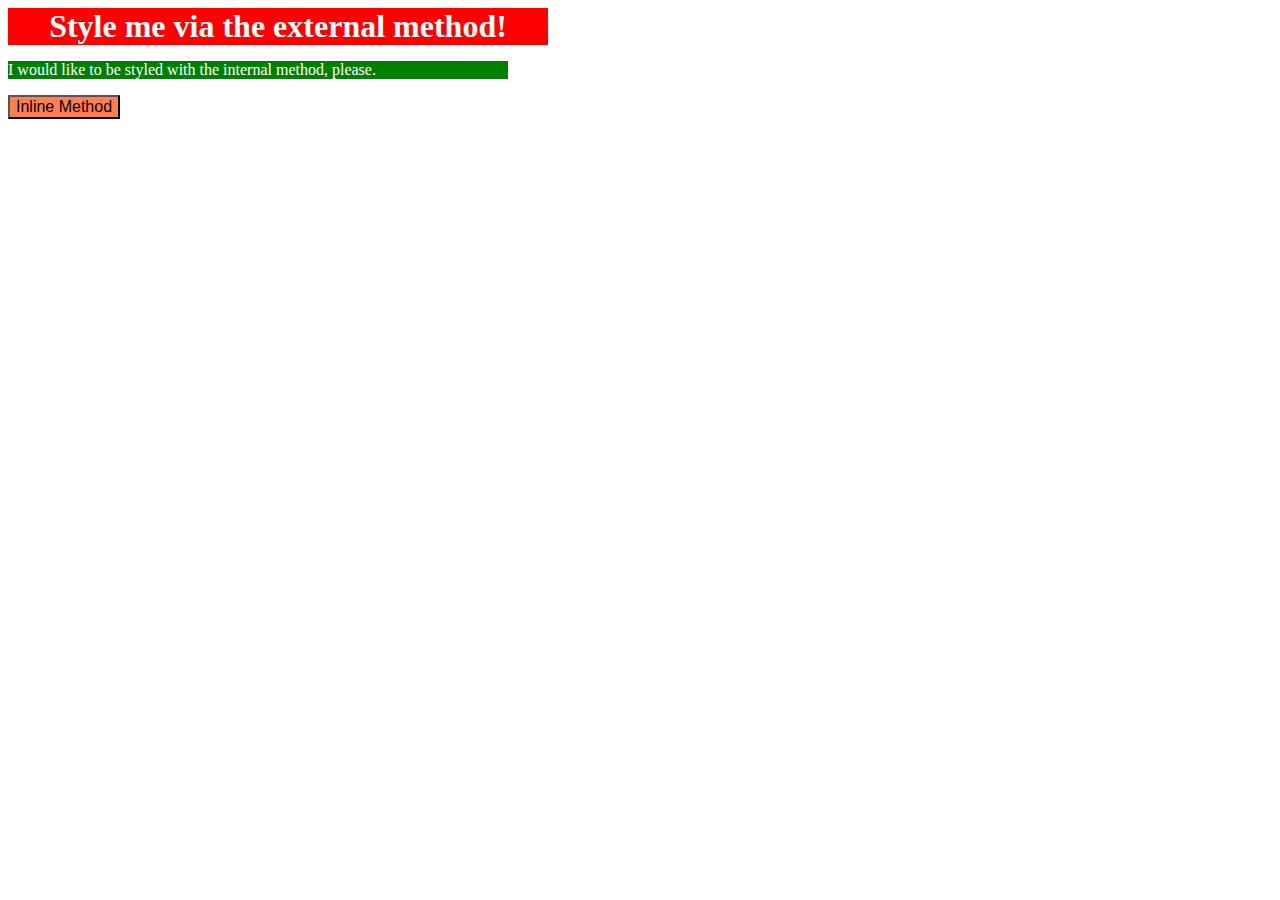
<file: CSS-Basics/Exercise-1/index.html>
<!DOCTYPE html>
<html lang="en">
<head>
  <meta charset="UTF-8">
  <meta http-equiv="X-UA-Compatible" content="IE=edge">
  <meta name="viewport" content="width=device-width, initial-scale=1.0">
  <title>Methods for Adding CSS</title>
  <link rel="stylesheet" href="style.css">
  <style>
    p {
        background-color: green;
        font-size: 16px;
        color:white;
        width: 500px;
    }
  </style>
</head>
<body>
  <div>Style me via the external method!</div>
  <p>I would like to be styled with the internal method, please.</p>
  <button style="
    background-color: coral;
    font-size: 16px;
  ">Inline Method</button>
</body>
</html>
</file>
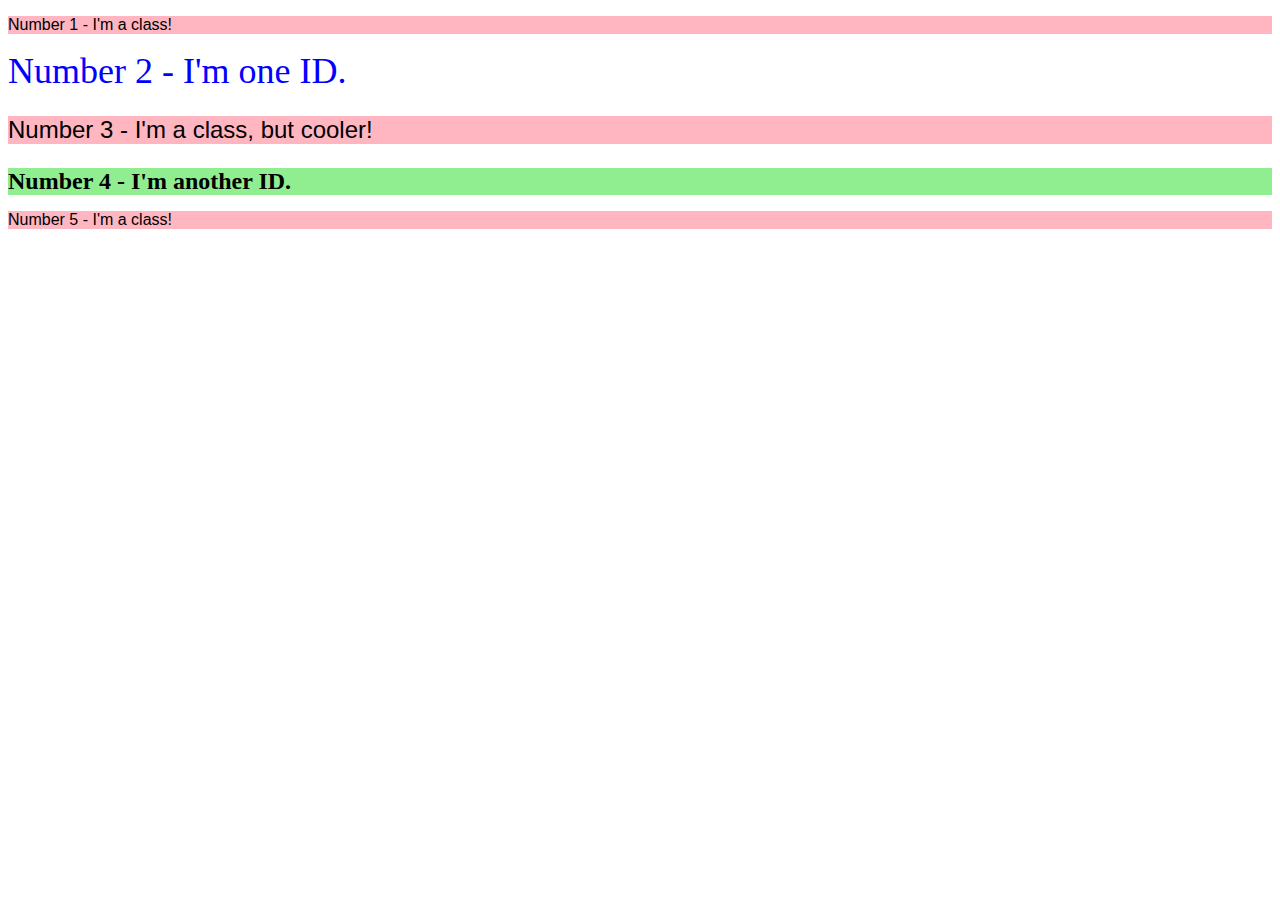
<file: CSS-Basics/Exercise-2/index.html>
<!DOCTYPE html>
<html lang="en">
<head>
  <meta charset="UTF-8">
  <meta http-equiv="X-UA-Compatible" content="IE=edge">
  <meta name="viewport" content="width=device-width, initial-scale=1.0">
  <title>Class and ID Selectors</title>
  <link rel="stylesheet" href="style.css">
</head>
<body>
  <p class="cl1">Number 1 - I'm a class!</p>
  <div id="one">Number 2 - I'm one ID.</div>
  <p class="cl1">Number 3 - I'm a class, but cooler!</p>
  <div id="two">Number 4 - I'm another ID.</div>
  <p class="cl1">Number 5 - I'm a class!</p>
</body>
</html>
</file>
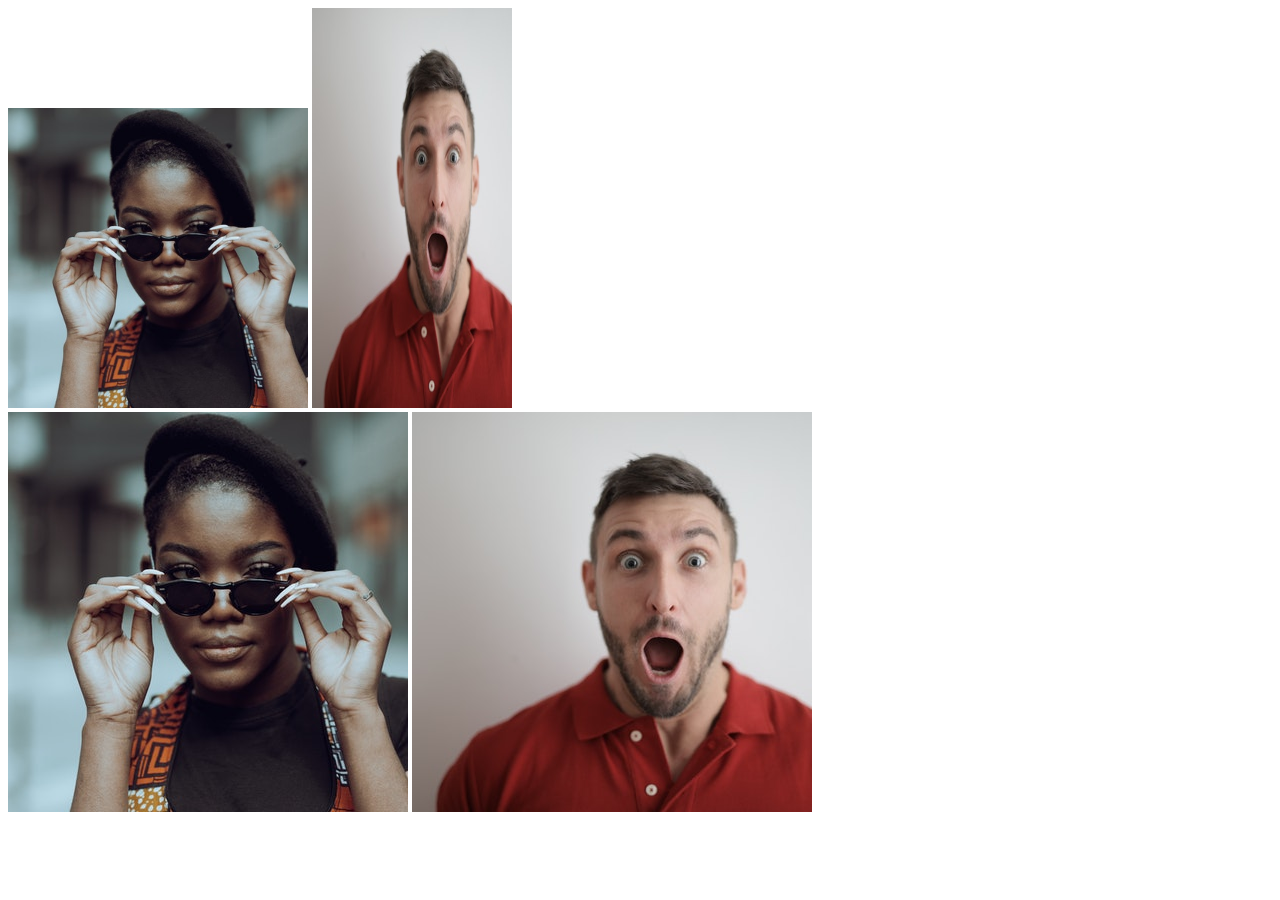
<file: CSS-Basics/Exercise-4/index.html>
<!DOCTYPE html>
<html lang="en">
<head>
  <meta charset="UTF-8">
  <meta http-equiv="X-UA-Compatible" content="IE=edge">
  <meta name="viewport" content="width=device-width, initial-scale=1.0">
  <title>Chaining Selectors</title>
  <link rel="stylesheet" href="style.css">
</head>
<body>
  <!-- Use the classes BELOW this line -->
  <div>
    <img class="avatar proportioned" src="pexels-katho-mutodo-8434791.jpeg" alt="">
    <img class="avatar distorted" src="pexels-andrea-piacquadio-3777931.jpeg" alt="">
  </div>
  <!-- Use the classes ABOVE this line -->
  <div>
    <img class="original proportioned" src="./pexels-katho-mutodo-8434791.jpeg" alt="">
    <img class="original distorted" src="./pexels-andrea-piacquadio-3777931.jpeg" alt="">
  </div>
</body>
</html>
</file>
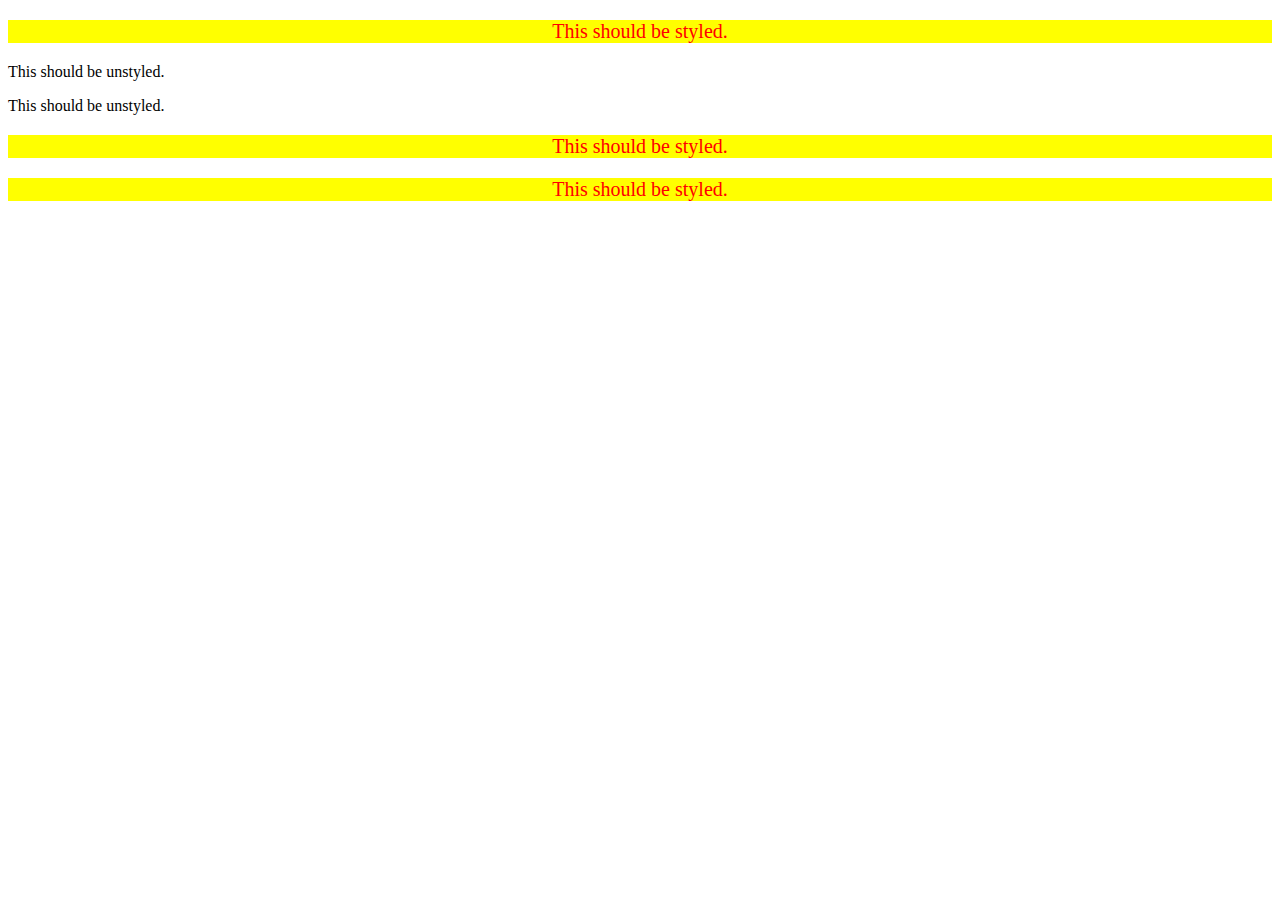
<file: CSS-Basics/Exercise-5/index.html>
<!DOCTYPE html>
<html lang="en">
<head>
  <meta charset="UTF-8">
  <meta http-equiv="X-UA-Compatible" content="IE=edge">
  <meta name="viewport" content="width=device-width, initial-scale=1.0">
  <title>Descendant Combinator</title>
  <link rel="stylesheet" href="style.css">
</head>
<body>
  <div class="container">
    <p class="text">This should be styled.</p>
  </div>
  <p class="text">This should be unstyled.</p>
  <p class="text">This should be unstyled.</p>
  <div class="container">
    <p class="text">This should be styled.</p>
    <p class="text">This should be styled.</p>
  </div>
</body>
</html>
</file>
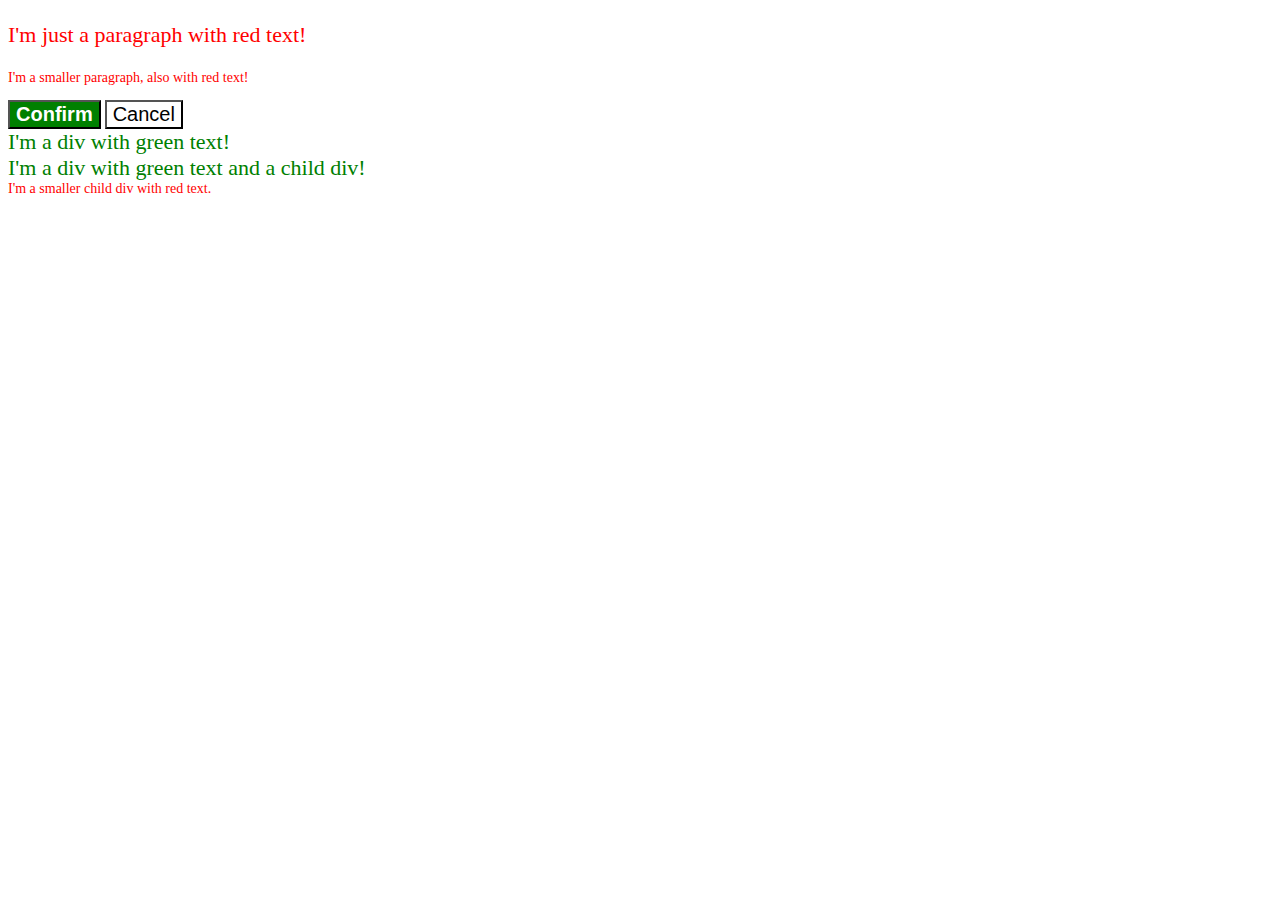
<file: CSS-Basics/Exercise-6/index.html>
<!DOCTYPE html>
<html lang="en">
<head>
  <meta charset="UTF-8">
  <meta http-equiv="X-UA-Compatible" content="IE=edge">
  <meta name="viewport" content="width=device-width, initial-scale=1.0">
  <title>Fix the Cascade</title>
  <link rel="stylesheet" href="style.css">
</head>
<body>
  <p class="para">I'm just a paragraph with red text!</p>
  <p class="para small-para">I'm a smaller paragraph, also with red text!</p>

  <button id="confirm-button" class="button confirm">Confirm</button>
  <button id="cancel-button" class="button cancel">Cancel</button>

  <div class="text">I'm a div with green text!</div>
  <div class="text">I'm a div with green text and a child div!
    <div class="text child">I'm a smaller child div with red text.</div>
  </div>
</body>
</html>
</file>
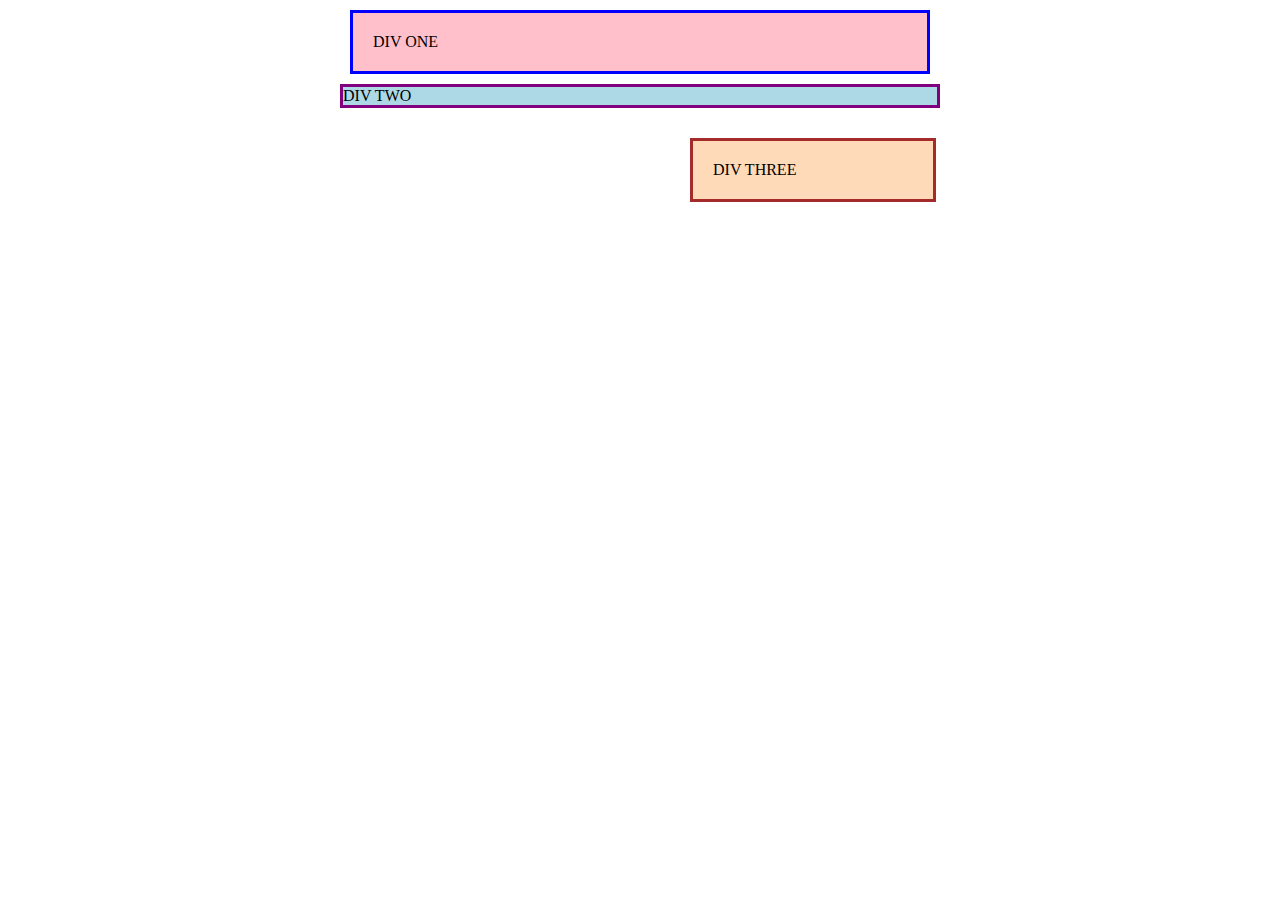
<file: CSS-Basics/Exercise-7/index.html>
<!DOCTYPE html>
<html lang="en">
<head>
  <meta charset="UTF-8">
  <meta http-equiv="X-UA-Compatible" content="IE=edge">
  <meta name="viewport" content="width=device-width, initial-scale=1.0">
  <title>Margin and Padding exercise</title>
  <link rel="stylesheet" href="style.css">
</head>
<body>
  <div class="one">
    DIV ONE
  </div>
  <div class="two">
    DIV TWO
  </div>
  <div class="three">
    DIV THREE
  </div>
</body>
</html>
</file>
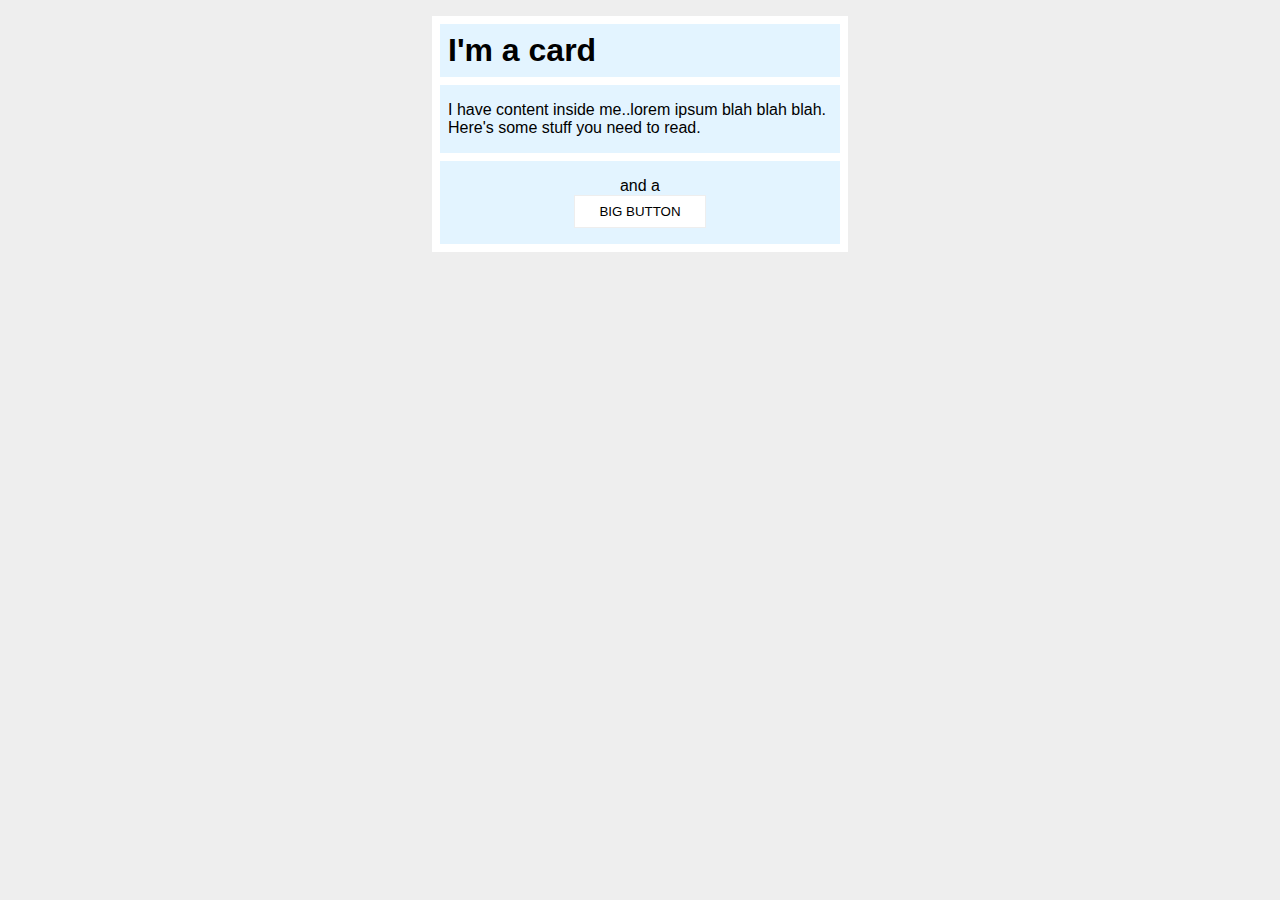
<file: CSS-Basics/Exercise-8/index.html>
<!DOCTYPE html>
<html lang="en">
<head>
  <meta charset="UTF-8">
  <meta http-equiv="X-UA-Compatible" content="IE=edge">
  <meta name="viewport" content="width=device-width, initial-scale=1.0">
  <title>Margin and Padding exercise 2</title>
  <link rel="stylesheet" href="style.css">
</head>
<body>
  <div class="card">
    <h1 class="title">I'm a card</h1>
    <div class="content">I have content inside me..lorem ipsum blah blah blah. Here's some stuff you need to read.</div>
    <div class="button-container">and a <button>BIG BUTTON</button></div>
  </div>
</body>
</html>
</file>
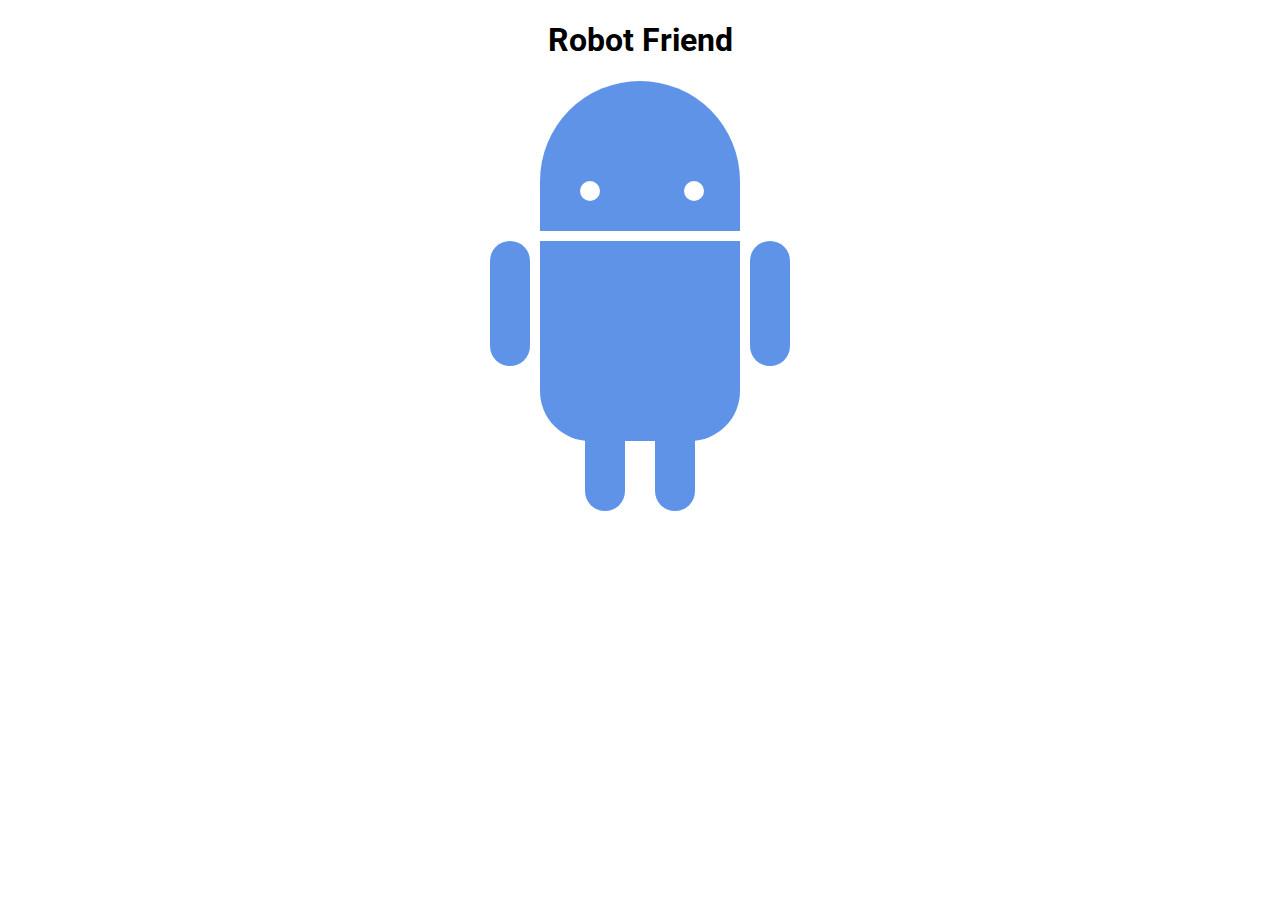
<file: css-intermediate/robot/index.html>
<!DOCTYPE html>
<html>
<head>
    <title>RoboPage</title>
    <link rel="stylesheet" type="text/css" href="style.css">
    <link href="https://fonts.googleapis.com/css?family=Roboto" rel="stylesheet">
</head>
<body>
    <h1>Robot Friend</h1>
    <div class="robots">
        <div class="android"> 
            <div class="head"> 
                <div class="eyes"> 
                    <div class="left_eye"></div> 
                    <div class="right_eye"></div>
                </div> 
            </div> 
            <div class="upper_body"> 
                <div class="left_arm"></div> 
                <div class="torso"></div> 
                <div class="right_arm"></div> 
            </div> 
            <div class="lower_body"> 
                <div class="left_leg"></div> 
                <div class="right_leg"></div> 
            </div> 
        </div>
    </div>
</body>
</html>
</file>
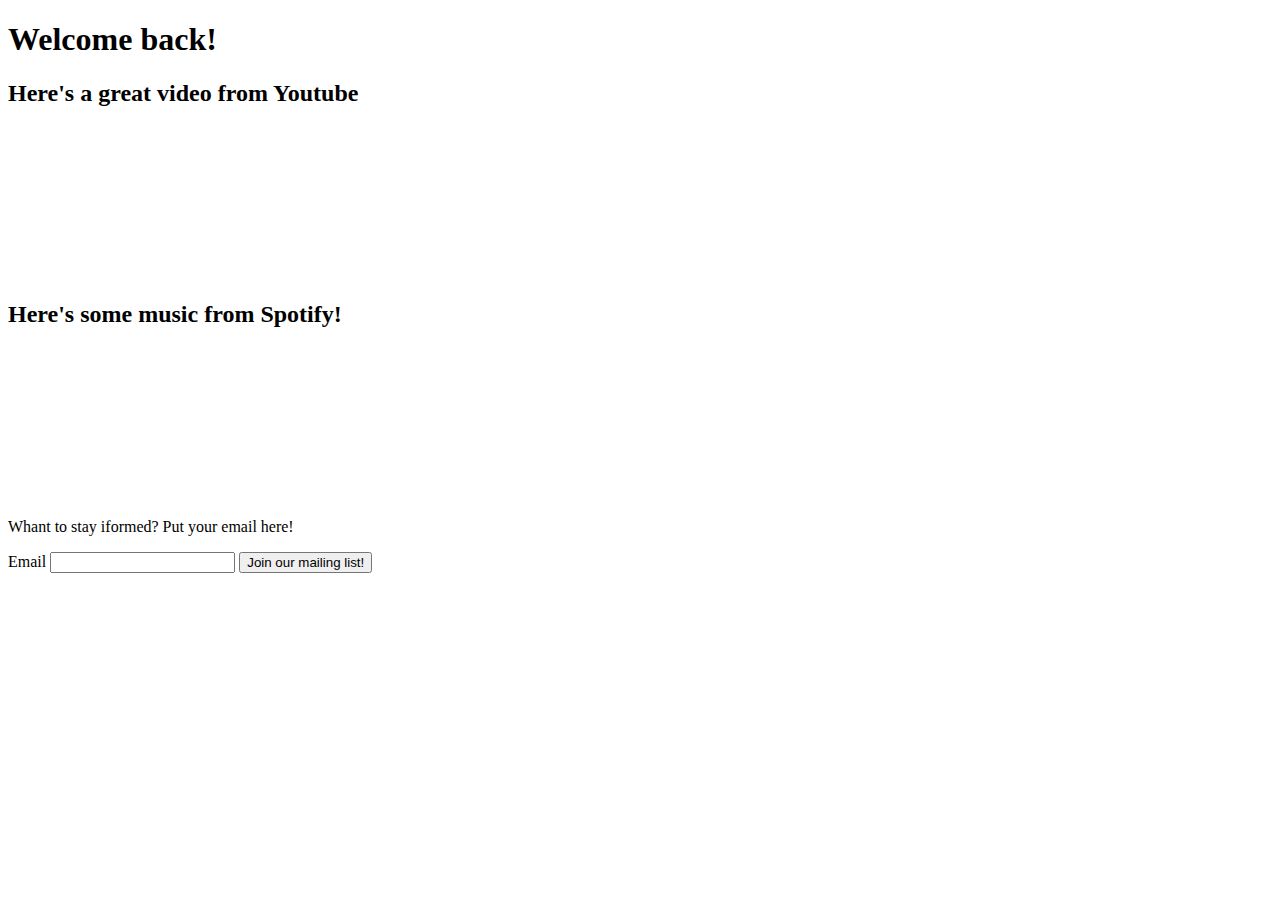
<file: html-intermediate/media.html>
<!DOCTYPE html>
<html lang="en">
<head>
    <meta charset="UTF-8">
    <meta http-equiv="X-UA-Compatible" content="IE=edge">
    <meta name="viewport" content="width=device-width, initial-scale=1.0">
    <title>Exercise 3</title>
</head>
<body>
    <atricle>
        <h1>Welcome back!</h1>
        <h2>Here's a great video from Youtube</h2>
        <iframe src="https://www.youtube.com/watch?v=xuqTrNpmix0&t" frameborder="0"></iframe>
    </atricle>
    <atricle>
        <h2>Here's some music from Spotify!</h2>
        <iframe src="https://embed.spotify.com/?uri=spotify:track:5JunxkcjfCYcY7xJ29tLai" frameborder="0"></iframe>
    </atricle>
    <article>
        <p>Whant to stay iformed? Put your email here!</p>
        <form action="#">
            <label for="email">Email</label>
            <input type="email" name="email" id="email">
            <input type="submit" value="Join our mailing list!">
        </form>
    </article>
    <article>
        <video src="https://youtu.be/xuqTrNpmix0"></video>
    </article>
</body>
</html>
</file>
<file: CSS-Basics/Exercise-1/style.css>
div {
    background-color: red;
    width: 500px;
    text-align: center;
    color: white;
    font-size: 32px;
    padding: 0px 20px;
    font-weight: bold;
    text-align: center;
}
</file>
<file: CSS-Basics/Exercise-2/style.css>
.cl1 {
    background-color: lightpink;
    font-family: Veranda, DejaVu, sans-serif;
}
#one {
    color: blue;
    font-size: 36px;
}
p:nth-child(3) {
    font-size: 24px;
}
#two {
    background-color: lightgreen;
    font-weight: bold;
    font-size: 24px;
}
</file>
<file: CSS-Basics/Exercise-4/style.css>
.avatar.proportioned {
    height: auto;
    width: 300px;
  }
  
  .avatar.distorted {
    height: 400px;
    width: 200px;
  }
</file>
<file: CSS-Basics/Exercise-5/style.css>
div p {
    background-color: yellow;
    color: red;
    font-size: 20px;
    text-align: center;
}
</file>
<file: CSS-Basics/Exercise-6/style.css>
.para,
.small-para {
  color: hsl(0, 100%, 50%);
}
.para {
  font-size: 22px;
}
.small-para {
    font-size: 14px;
  }

.button {
  background-color: rgb(255, 255, 255);
  color: rgb(0, 0, 0);
  font-size: 20px;
}
.confirm {
    background: green;
    color: white;
    font-weight: bold;
  } 

div.text {
  color: green;
  font-size: 22px;
}

div.child {
    color: red;
    font-size: 14px;
  }
</file>
<file: CSS-Basics/Exercise-7/style.css>
body {
    max-width: 600px;
    margin: 0 auto;
  }
  
  .one {
    background: pink;
    border: 3px solid blue;
    /* CHANGE ME */
    padding: 20px;
    margin: 10px;
  }
  
  .two {
    background: lightblue;
    border: 3px solid purple;
    /* CHANGE ME */
    margin-bottom: 30px;
  }
  
  .three {
    background: peachpuff;
    border: 3px solid brown;
    width: 200px;
    /* CHANGE ME */
    padding: 20px;
    margin-left: 350px;
  }
</file>
<file: CSS-Basics/Exercise-8/style.css>
body {
    background: #eee;
    font-family: sans-serif;
  }
  
  .card {
    width: 400px;
    background: #fff;
    margin: 16px auto;
    padding: 8px;
  }
  .title, .content, .button-container {
    box-sizing: border-box;
    width: 100%;
  }

  .title {
    background: #e3f4ff;
    padding: 8px;
    margin: 0px;
  }
  
  .content {
    background: #e3f4ff;
    padding: 16px 8px;
    margin: 8px 0px;
    font-size: 16px;
  }
  
  .button-container {
    background: #e3f4ff;
    text-align: center;
    padding: 16px 8px;
  }
  
  button {
    display: block;
    background: white;
    border: 1px solid #eee;
    margin: auto;
    padding: 8px 24px;
  }
</file>
<file: css-intermediate/robot/style.css>
h1 {
    text-align: center;
    font-family: 'Roboto', sans-serif;
}

.head, 
.left_arm, 
.torso, 
.right_arm, 
.left_leg, 
.right_leg {
     background-color: #5f93e8;
}

.head { 
    width: 200px; 
    margin: 0 auto; 
    height: 150px; 
    border-radius: 200px 200px 0 0; 
    margin-bottom: 10px;
} 

.eyes {
    display: inline-block;
}

.head:hover {
    width: 300px;
    transition: 1s ease-in-out;
}

.upper_body { 
    width: 300px; 
    height: 150px;
    display: flex;
    margin: 0 auto;


} 

.left_arm, .right_arm { 
    width: 40px; 
    height: 125px;
    border-radius: 100px; 
} 

.left_arm { 
    margin-right: 10px; 
} 

.right_arm { 
    margin-left: 10px; 
} 

.torso { 
    width: 200px; 
    height: 200px;
    border-radius: 0 0 50px 50px; 
} 

.lower_body { 
    width: 200px; 
    height: 200px;
    /* This is another useful property. Hmm what do you think it does?*/
    margin: 0 auto;
    display: flex;

} 

.left_leg, .right_leg { 
    width: 40px; 
    height: 120px;
    border-radius: 0 0 100px 100px; 
} 

.left_leg { 
    margin-left: 45px; 
} 

.left_leg:hover {
    -webkit-transform: rotate(20deg);
    -moz-transform: rotate(20deg);
    -o-transform: rotate(20deg);
    -ms-transform: rotate(20deg);
    transform: rotate(20deg);
}

.right_leg { 
    margin-left: 30px; 
}

.left_eye, .right_eye { 
    width: 20px; 
    height: 20px; 
    border-radius: 15px; 
    background-color: white;
    display: inline-block;
} 

.left_eye { 
    /* These properties are new and you haven't encountered
    in this course. Check out CSS Tricks to see what it does! */
    position: relative; 
    top: 100px; 
    left: 40px; 
} 

.right_eye { 
    position: relative; 
    top: 100px; 
    left: 120px; 
}
</file>
